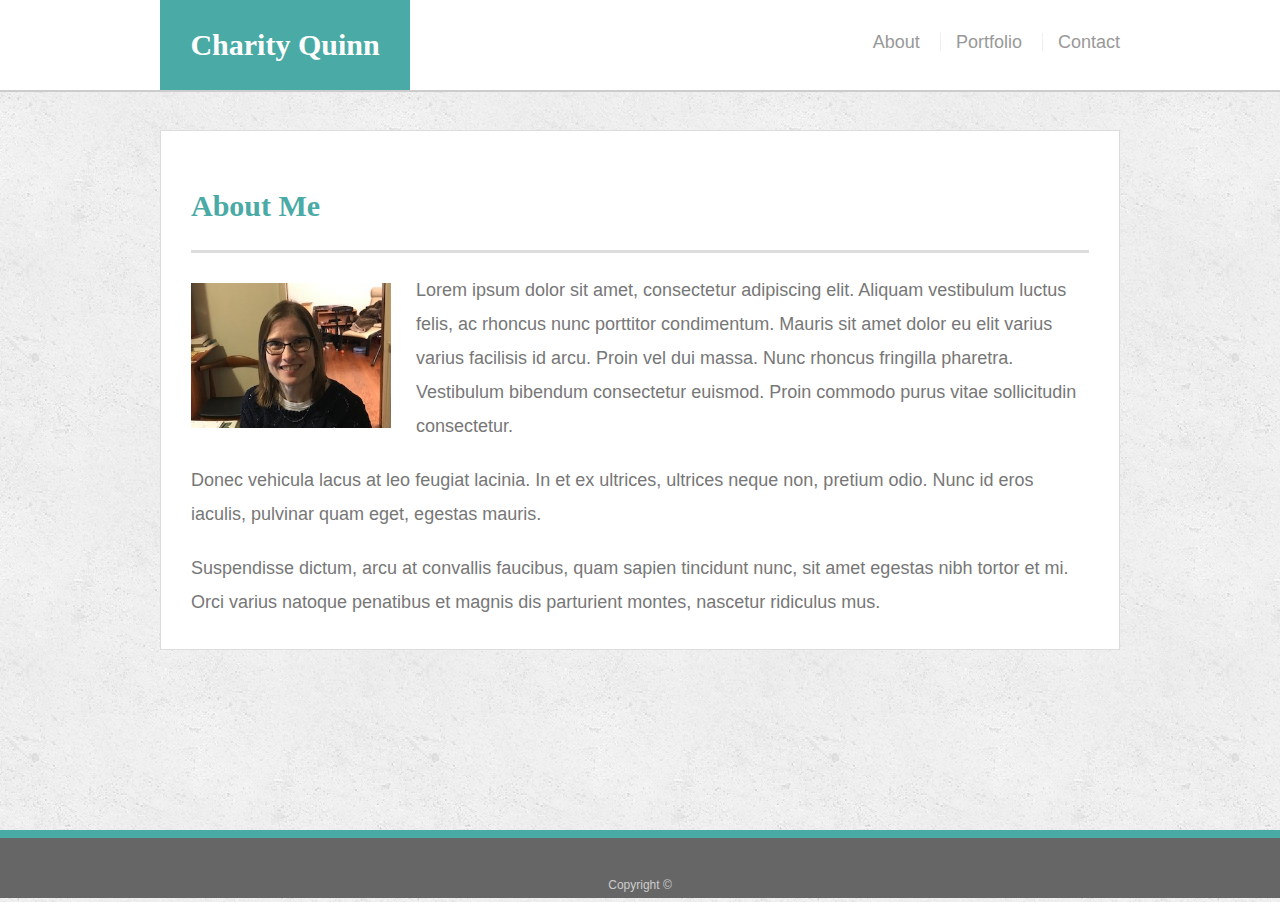
<file: index.html>
<!doctype html>
<html lang="en-us">

<head>
  <meta charset="UTF-8">
  <title>About | Charity Quinn</title>
  <link rel="stylesheet" type="text/css" href="assets/css/style.css">
</head>

<body>

  <header id="masthead">
    <div class="container">
      <a href="index.html" id="logo">Charity Quinn</a>
      <nav>
        <a href="index.html">About</a>
        <a href="portfolio.html">Portfolio</a>
        <a href="contact.html">Contact</a>
      </nav>
    </div>
  </header>

  <div id="main-container" class="container">
    <section class="main-section">
      <h1>About Me</h1>

      <img src="assets/images/Quinn.jpg.jpg" class="auth-image" alt="Your Name">

      <p>Lorem ipsum dolor sit amet, consectetur adipiscing elit. Aliquam vestibulum luctus felis, ac rhoncus nunc
        porttitor condimentum. Mauris sit amet dolor eu elit varius varius facilisis id arcu. Proin vel dui massa. Nunc
        rhoncus fringilla pharetra. Vestibulum bibendum consectetur euismod. Proin commodo purus vitae sollicitudin
        consectetur.</p>

      <p>Donec vehicula lacus at leo feugiat lacinia. In et ex ultrices, ultrices neque non, pretium odio. Nunc id eros
        iaculis, pulvinar quam eget, egestas mauris.</p>

      <p>Suspendisse dictum, arcu at convallis faucibus, quam sapien tincidunt nunc, sit amet egestas nibh tortor et
        mi. Orci varius natoque penatibus et magnis dis parturient montes, nascetur ridiculus mus.</p>

    </section>

  </div>

  <footer>
    <div class="fixed-bottom">
      <div class="container">
        Copyright &copy;
      </div>
    </div>
  </footer>
</body>

</html>
</file>
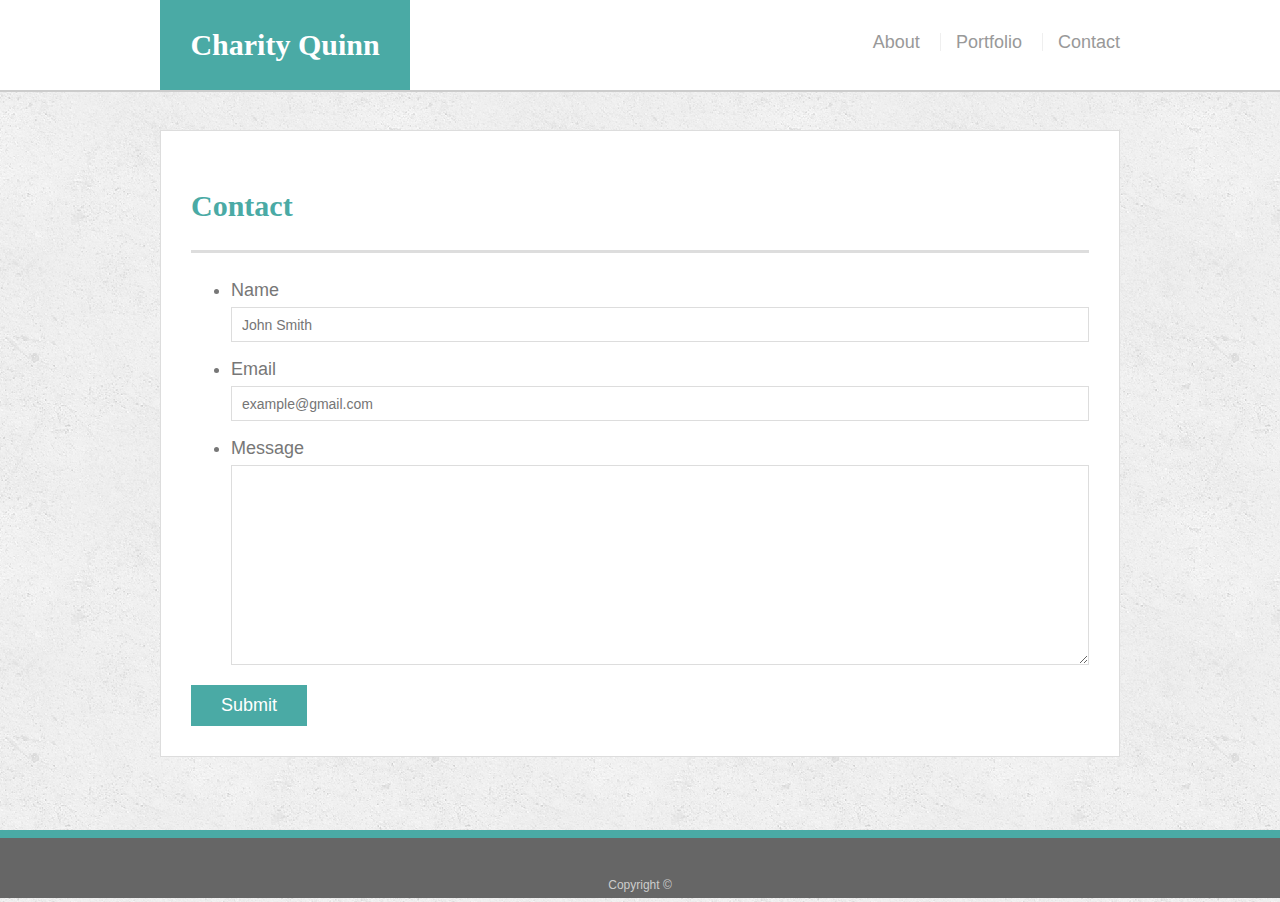
<file: contact.html>
<!doctype html>
<html lang="en-us">

<head>
  <meta charset="UTF-8">
  <title>Contact | Your Name</title>
  <link rel="stylesheet" type="text/css" href="assets/css/style.css">
</head>

<body>

  <header id="masthead">
    <div class="container">
      <a href="index.html" id="logo">Charity Quinn</a>
      <nav>
        <a href="index.html">About</a>
        <a href="portfolio.html">Portfolio</a>
        <a href="contact.html">Contact</a>
      </nav>
    </div>
  </header>

  <div id="main-container" class="container">
    <section class="main-section">
      <h1>Contact</h1>

      <form id="contact-form">
        <ul>
          <li>
            <label for="name">Name</label>
            <input type="text" id="name" name="name" placeholder="John Smith" required="required">
          </li>
          <li>
            <label for="email">Email</label>
            <input type="email" id="email" name="email" placeholder="example@gmail.com" required="required">
          </li>
          <li>
            <label for="message">Message</label>
            <textarea id="message" name="message" required="required"></textarea>
          </li>
        </ul>
        <input type="submit">
      </form>

    </section>

  </div>

  <footer>
    <div class="container">
      Copyright &copy; 
    </div>
  </footer>
</body>

</html>
</file>
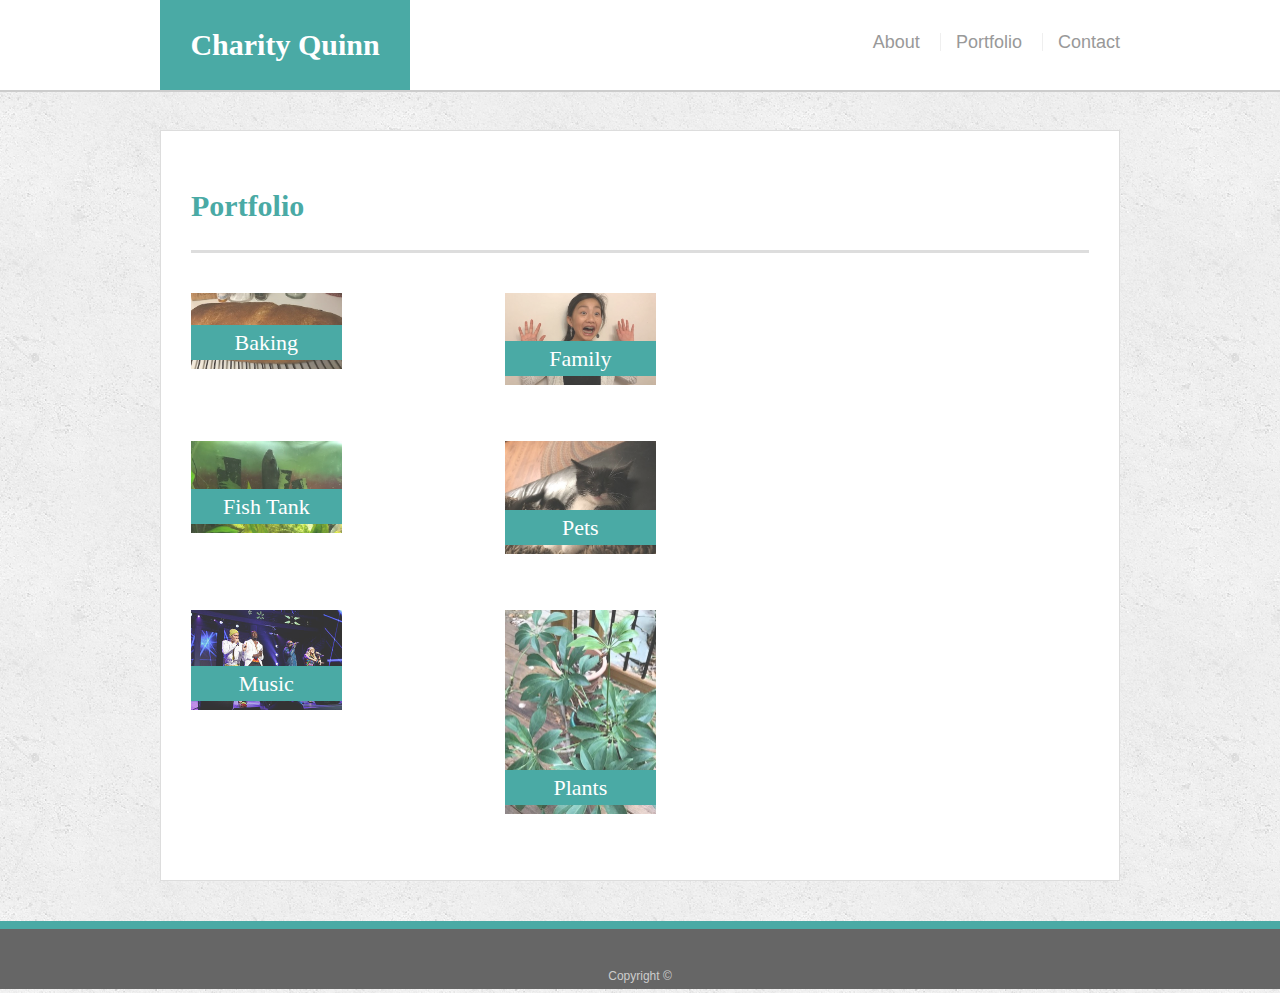
<file: portfolio.html>
<!doctype html>
<html lang="en-us">

<head>
  <meta charset="UTF-8">
  <title>Portfolio | Charity Quinn</title>
  <link rel="stylesheet" type="text/css" href="assets/css/style.css">
</head>

<body>

  <header id="masthead">
    <div class="container">
      <a href="index.html" id="logo">Charity Quinn</a>
      <nav>
        <a href="index.html">About</a>
        <a href="portfolio.html">Portfolio</a>
        <a href="contact.html">Contact</a>
      </nav>
    </div>
  </header>

  <div id="main-container" class="container">
    <section class="main-section">
      <h1>Portfolio</h1>

      ​<div class="work">
        <img class="img-thumbnail" src="assets/images/baking.jpg" alt="Baking">

        <h3>Baking</h3>
      </div>
      <div class="work">
        <img src="assets/images/daughter.jpg" alt="Family">

        <h3>Family</h3>
      </div>
      <div class="work">
        <img src="assets/images/fish.jpg" alt="Fish Tank">

        <h3>Fish Tank</h3>
      </div>
      <div class="work">
        <div class="fish">
          <img src="assets/images/stanley.jpg" alt="Pets">
        </div>

        <h3>Pets</h3>
      </div>
      <div class="work">
        <img src="assets/images/Black_Eyed_Peas_at_Walmart_meeting.jpg" alt="Music">

        <h3>Music</h3>
      </div>

      <div class="work">
        <img src="assets/images/plants.jpg" alt="Plants">
        <h3>Plants</h3>
      </div>

    </section>

  </div>

  <footer>
    <div class="container">
      Copyright &copy;
    </div>
  </footer>
</body>

</html>
</file>
<file: assets/css/style.css>
body {
  font-family: Arial, "Helvetica Neue", Helvetica, sans-serif;
  font-size: 18px;
  line-height: 34px;
  margin:0;
  color: #777777;
  background: url("../images/concrete_seamless.png");
}

* {
  box-sizing: border-box;
}

/* general */

.container {
  width: 100%;
  max-width: 960px;
  margin: 0 auto;
  clear: both;
}

h1,
h2,
h3,
p {
  margin-bottom: 20px;
}

p:last-child {
  margin-bottom: 0;
}

h1,
h2,
h3 {
  font-family: Georgia, Times, "Times New Roman", serif;
  font-weight: 700;
  color: #4aaaa5;
}

h1 {
  padding-bottom: 20px;
  font-size: 30px;
  line-height: 49px;
  border-bottom: 3px solid #dddddd;
}

h2,
h3 {
  font-size: 22px;
}

/* header */

#masthead {
  position: fixed;
  z-index: 99;
  width: 100%;
  margin: 0 0 30px;
  overflow: auto;
  color: #ffffff;
  background: #ffffff;
  border-bottom: 2px solid #cccccc;
}

#logo {
  float: left;
  width: 250px;
  height: 90px;
  font-family: Georgia, Times, "Times New Roman", serif;
  font-size: 30px;
  font-weight: 700;
  line-height: 90px;
  color: #ffffff;
  text-align: center;
  text-decoration: none;
  background: #4aaaa5;
}

nav {
  float: right;
  margin-top: 25px;
}

nav a {
  display: inline-block;
  padding-left: 15px;
  margin-left: 15px;
  line-height: 18px;
  color: #999;
  text-decoration: none;
  border-left: 1px solid #efefef;
}

nav a:first-child {
  border-left: 0 none;
}

/* footer */

footer {
  padding: 30px 0;
  clear: both;
  font-size: 12px;
  color: #ffffff;
  color: #cccccc;
  text-align: center;
  background: #666666;
  border-top: 8px solid #4aaaa5;
  height: 50px;
}

h3, h2 {
  padding-bottom: 20px;
  margin-bottom: 15px;
  line-height: 22px;
  border-bottom: 2px solid #eeeeee;
}

/* main */

#main-container {
  padding-top: 130px;
  min-height: calc(100vh - 70px);
}

.main-section {
  float: left;
  width: 100%;
  max-width: 960px;
  padding: 30px;
  margin: 0 0 40px;
  background: #ffffff;
  border: 1px solid #dddddd;
}

/* portfolio page */

.work {
  position: relative;
  float: left;
  width: 274px;
  margin: 20px 0 25px;
  overflow: auto;
}

.work:nth-child(even) {
  margin-right: 40px;
}

.work img {
  width: 55%;
  height: 65%;
  border: 0 none;
  opacity: 0.8;
}

.work h3 {
  position: absolute;
  bottom: 20px;
  width: 55%;
  padding: 15px;
  margin-bottom: 0;
  font-weight: 200;
  line-height: 5px;
  color: #ffffff;
  text-align: center;
  background: #4aaaa5;
  border-bottom: 0;
}

.auth-image {
  float: left;
  width: 200px;
  height: auto;
  margin-top: 10px;
  margin-right: 25px;
}


/* contact page */

#contact-form ul {
  margin-bottom: 20px;
}

#contact-form li {
  margin-bottom: 10px;
}

label,
input[type=text],
input[type=email],
textarea {
  display: block;
  width: 100%;
}

input[type=text],
input[type=email],
textarea {
  height: 35px;
  padding: 0 10px;
  font-size: 14px;
  border: 1px solid #dddddd;
}

textarea {
  height: 200px;
}

input[type=submit] {
  padding: 10px 30px;
  font-size: 18px;
  color: #ffffff;
  cursor: pointer;
  background: #4aaaa5;
  border: 0 none;
}
</file>
